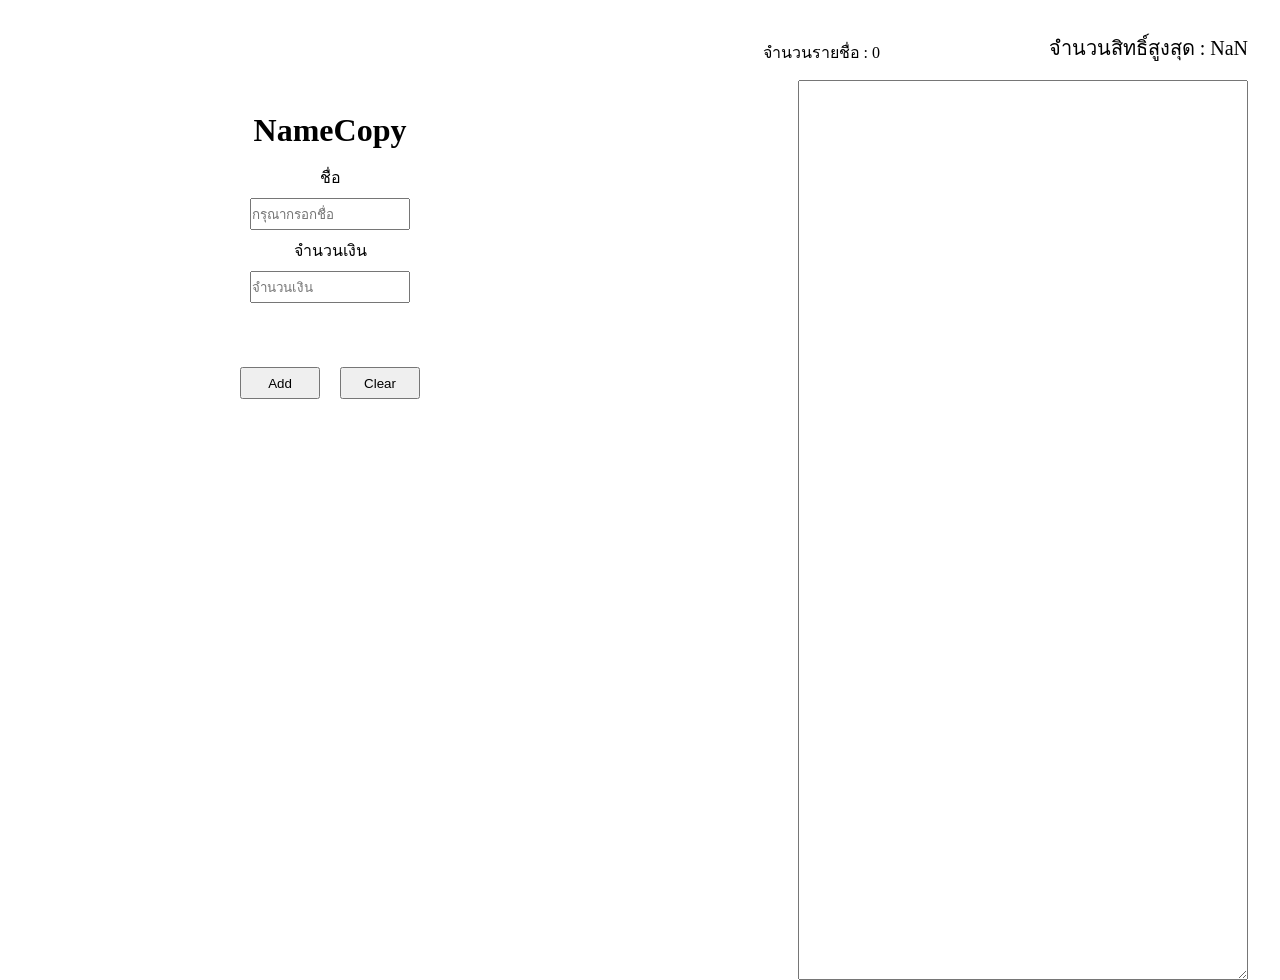
<file: index.html>
<!DOCTYPE html>
<html lang="en">
<head>
    <meta charset="UTF-8">
    <meta name="viewport" content="width=device-width, initial-scale=1.0">
    <title>Name</title>
    <link rel="stylesheet" href="style.css">
</head>
<body>
    <div id="msit" class="msit"> </div>
    
    <div class="containner">

            <div class="box1">
                <h1>NameCopy</h1>
                    ชื่อ  
            <div class="cname">
                             
                    <input type="text" id="tname" class="tname" placeholder="กรุณากรอกชื่อ"/>
            </div>
                    จำนวนเงิน
            <div class="cprice">
                <input type="number" id="tprice" class="tprice" placeholder="จำนวนเงิน"/>
            </div>
    
            <div class="ccount">
                <div id="tcount"class="tcount"> </div>
            </div>


        <div class="submit">
            <button id="add">Add</button>
            <button id="ress" type="reset" onclick="clr()">Clear</button>
        </div>


        
        <div id="Sname" class="Sname">
            <!-- <div class="cSname">
                <h2>Name</h2>
                <div id="shname"class="shname"></div>
                <div id="HiddenN"> </div>
                <div class="quit"> <img class="exit"
                        src="[data-uri]">
                </div>
            </div> -->
        </div>
    </div>

    
     <div class="box2">
            <div class="box">
                <form>
                    <textarea id="txta" class="box"></textarea>
                </form>
            </div>
    </div>
    
    <div id="txth"class="txth"> </div>


    <script src="script.js"></script>
</body>
</html>
</file>
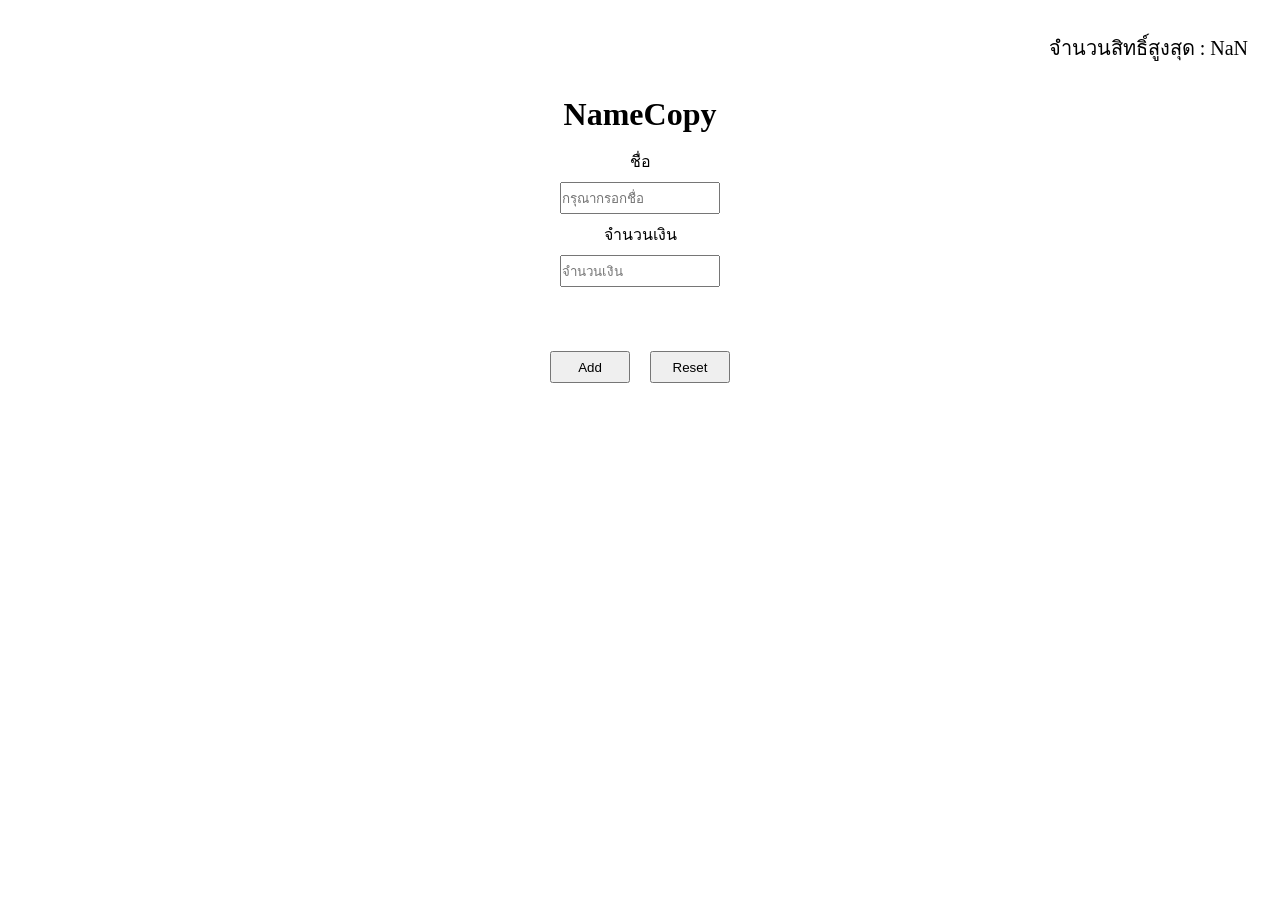
<file: .github/workflows/index.html>
<!DOCTYPE html>
<html lang="en">
<head>
    <meta charset="UTF-8">
    <meta name="viewport" content="width=device-width, initial-scale=1.0">
    <title>Name</title>
    <link rel="stylesheet" href="style.css">
</head>
<body>
    <div id="msit" class="msit"> </div>
    <h1>NameCopy</h1>
    <div class="containner">
                    ชื่อ  
            <div class="cname">
                             
                    <input type="text" id="tname" class="tname" placeholder="กรุณากรอกชื่อ"/>
            </div>
                    จำนวนเงิน
            <div class="cprice">
                <input type="number" id="tprice" class="tprice" placeholder="จำนวนเงิน"/>
            </div>
    
            <div class="ccount">
                <div id="tcount"class="tcount"> </div>
            </div>


        <div class="submit">
            <button id="add">Add</button>
            <button id="ress" type="reset" onclick="res();">Reset</button>
        </div>
        <div id="Sname" class="Sname">
            <!-- <div class="cSname">
                <h2>Name</h2>
                <div id="shname"class="shname"></div>
                <div id="HiddenN"> </div>
                <div class="quit"> <img class="exit"
                        src="[data-uri]">
                </div>
            </div> -->
        </div>
        
    </div>
    


    <script src="script.js"></script>
</body>
</html>
</file>
<file: style.css>
*{
    margin: 0;
    padding: 0;
    box-sizing: border-box;
}
h1{
    display: flex;
    justify-content: center;
    align-items: center;
    margin: 1rem;

}
 h1{
    display: flex;
    justify-content: center;

}
.containner{
    display: flex;
    /* flex-direction: column; */
    justify-content: center;
    align-items: center;

}
.box1{
    display:flex;
    flex-direction: column;
    justify-content: center;
    align-items: center;
    margin-right: 120px;
    position: relative;
    /* left: -20rem; */
}

.tname, .tprice, .tcount{
    display: flex;
    justify-content: center;
    align-items: center;
    margin: 0.5rem;
    width: 10rem;
    height: 2rem;

}

.tcount{
    font-size: 35px;
}
.submit{

    margin-bottom: 1rem;

}
button{
    width: 5rem;
    height: 2rem;
    margin: 0.5rem;

}
.Sname{
    display: grid;
    grid-template-columns: repeat(4,1fr);
    grid-gap: 20px;
    justify-content: center;
    align-items: flex-start;
    padding: 1.5rem;
    position: relative;
    top: 0;
   
   
}
.cSname{
    display: flex;
    flex-direction: column;
    justify-content: center;
    align-items: center;
    margin: 0;
    position: relative;
    

}
.boc{
    display: flex;
    top: 0;
}

.exit{
    display: flex;
    width: 20px;
    height: 20px;
    position: absolute;
    top: 10px;
    right: 10px;
    cursor: pointer;

}
.exit:hover{
    filter: grayscale(1) invert(1)

}
.shname{
    display: flex;
    flex-direction: column;
    justify-content: center;
    align-items: center;
    font-size: 20px;
    margin: 1rem;

}

.clname{
    display: flex;
    flex-direction: column;
    justify-content: center;
    align-items: center;
    background-color: rgba(30, 221, 113, 0.3);
    border-radius: 20px;
    position: relative;
    width: 100%;
    min-height: 380px;


}
.name{
    display: flex;
    justify-content: center;
    align-items: center;
    margin: 1rem;
    

}
.msit{
    display: flex;
    justify-content: right;
    align-items: end;
    margin: 2rem;
    font-size: 20px;
}
.box2{
    display: flex;
    justify-content: space-between;
    background-color: blue;
    width: 500px;
    /* border: 2px #000 solid; */
}

textarea{

    display: flex;
    justify-content: center;
    width: 600px;
    resize: vertical;
    height: 100vh;
    font-size: 15px;
    padding: 5px;
    position: absolute;
    top: 5rem;
    right: 5rem;
    overflow: scroll;

}
.txth{
    display: flex;
    position: absolute;
    top: 40px;
    right: 35rem ;

    
}

@media (max-width: 1600px)  {
    textarea{
    width: 600px;
    right: 2rem;
}

.txth{
    right: 400px;
}

}    

@media (max-width: 1500px)  {

.Sname{

    grid-template-columns: repeat(3,1fr);
}
.box2{
    width: 500px;
}
textarea{
    width: 450px;
    right: 2rem;
}

}

@media (max-width: 1000px)  {

.Sname{

    grid-template-columns: repeat(2,1fr);
}

.box1{
    justify-content: center;
    left: 50px;
}
.box2{
    display: none;


}
.txth{
    display:none;
}



    
}
</file>
<file: .github/workflows/style.css>
*{
    margin: 0;
    padding: 0;
    box-sizing: border-box;
}
h1{
    display: flex;
    justify-content: center;
    align-items: center;
    margin: 1rem;

}
.containner{
    display: flex;
    flex-direction: column;
    justify-content: center;
    align-items: center;
}

.tname, .tprice, .tcount{
    display: flex;
    justify-content: center;
    align-items: center;
    margin: 0.5rem;
    width: 10rem;
    height: 2rem;

}

.tcount{
    font-size: 35px;
}
.submit{

    margin-bottom: 1rem;

}
button{
    width: 5rem;
    height: 2rem;
    margin: 0.5rem;

}
.Sname{
    display: grid;
    grid-template-columns: repeat(4,1fr);
    grid-gap: 20px;
    justify-content: space-between;
    align-items: center;
    padding: 1.5rem;

    
    
}
.cSname{
    display: flex;
    flex-direction: column;
    justify-content: center;
    align-items: center;
    margin: 0;
    position: relative;

}
.boc{
    display: flex;
    top: 0;
}

.exit{
    display: flex;
    width: 20px;
    height: 20px;
    position: absolute;
    top: 10px;
    right: 10px;

}
.shname{
    display: flex;
    flex-direction: column;
    justify-content: center;
    align-items: center;
    font-size: 20px;
    margin: 1rem;

}

.clname{
    display: flex;
    flex-direction: column;
    justify-content: center;
    align-items: center;
    background-color: rgba(30, 221, 113, 0.3);
    border-radius: 20px;
    position: relative;
    width: 100%;
    min-height: 380px;


}
.name{
    display: flex;
    justify-content: center;
    align-items: center;
    margin: 1rem;
    

}
.msit{
    display: flex;
    justify-content: right;
    align-items: end;
    margin: 2rem;
    font-size: 20px;
}
</file>
